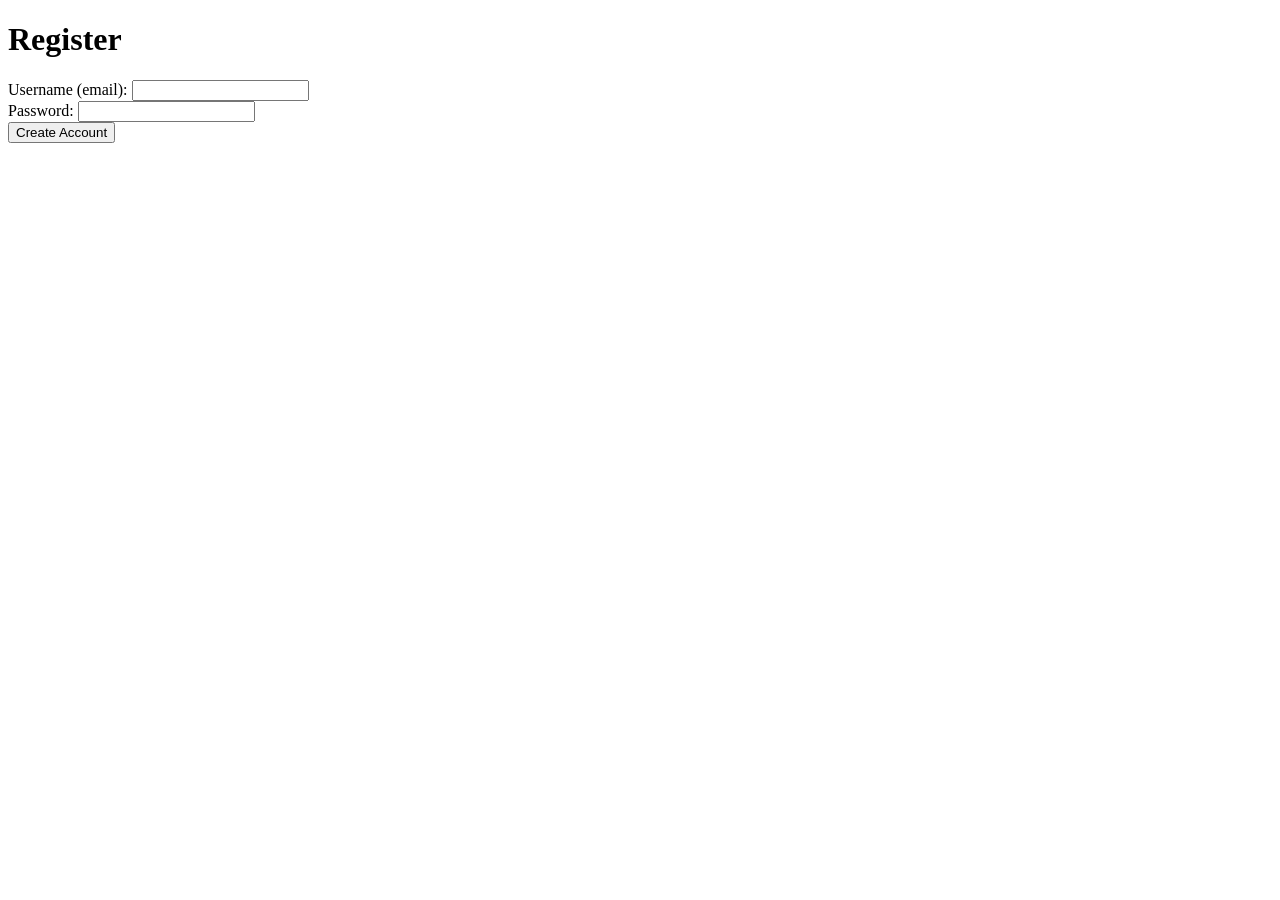
<file: register.html>
<!DOCTYPE html>
<html>
<head><meta charset="utf-8"><title>Register</title></head>
<body>
  <h1>Register</h1>
  <form action="https://your-firebase-app.firebaseapp.com/__/auth/handler?mode=signInOrUp" method="POST">
    <label>Username (email): <input name="email" type="email"></label><br>
    <label>Password: <input name="password" type="password"></label><br>
    <button type="submit">Create Account</button>
  </form>
</body>
</html>
</file>
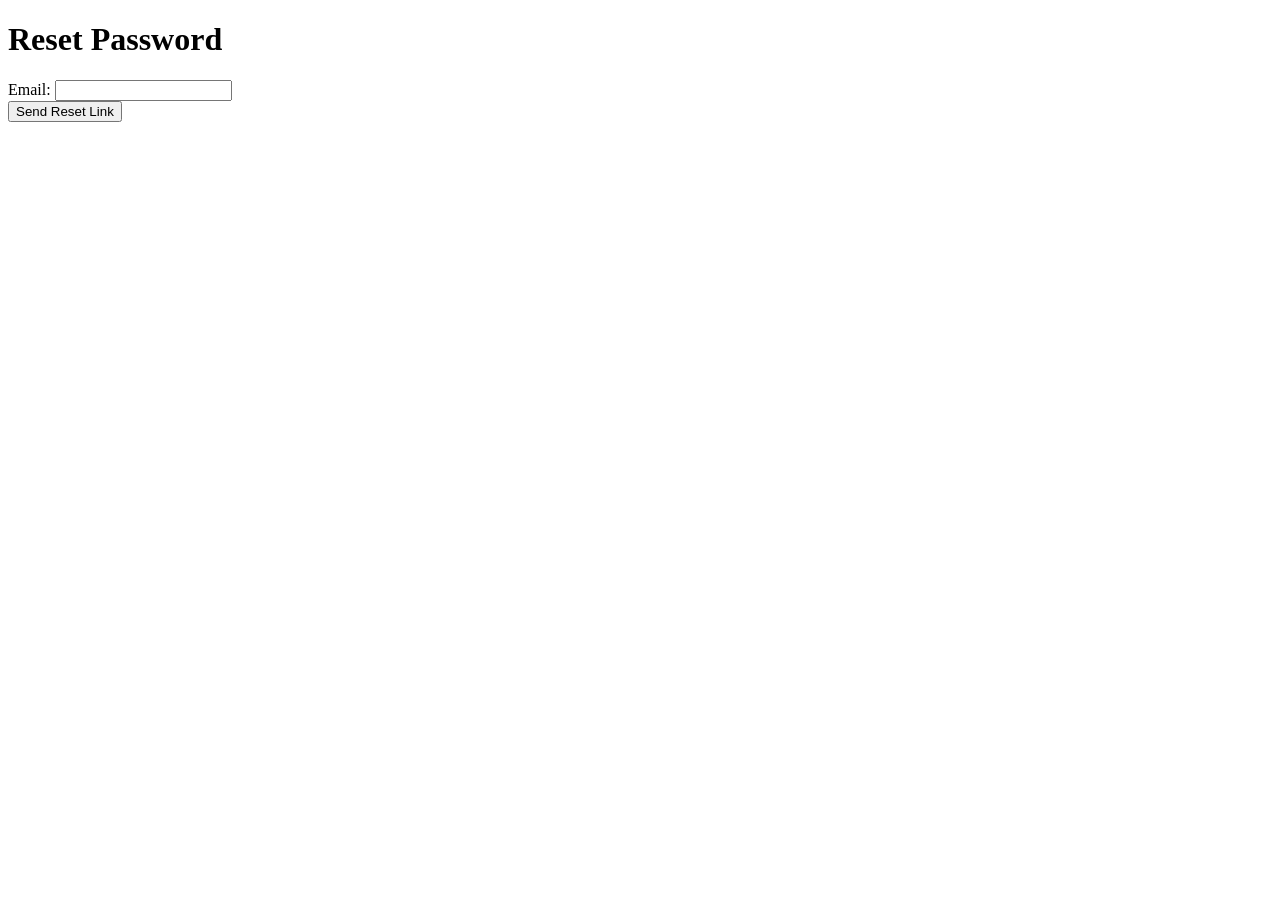
<file: reset.html>
<!DOCTYPE html>
<html>
<head><meta charset="utf-8"><title>Reset Password</title></head>
<body>
  <h1>Reset Password</h1>
  <form action="https://your-firebase-app.firebaseapp.com/__/auth/handler?mode=resetPassword" method="POST">
    <label>Email: <input name="email" type="email"></label><br>
    <button type="submit">Send Reset Link</button>
  </form>
</body>
</html>
</file>
